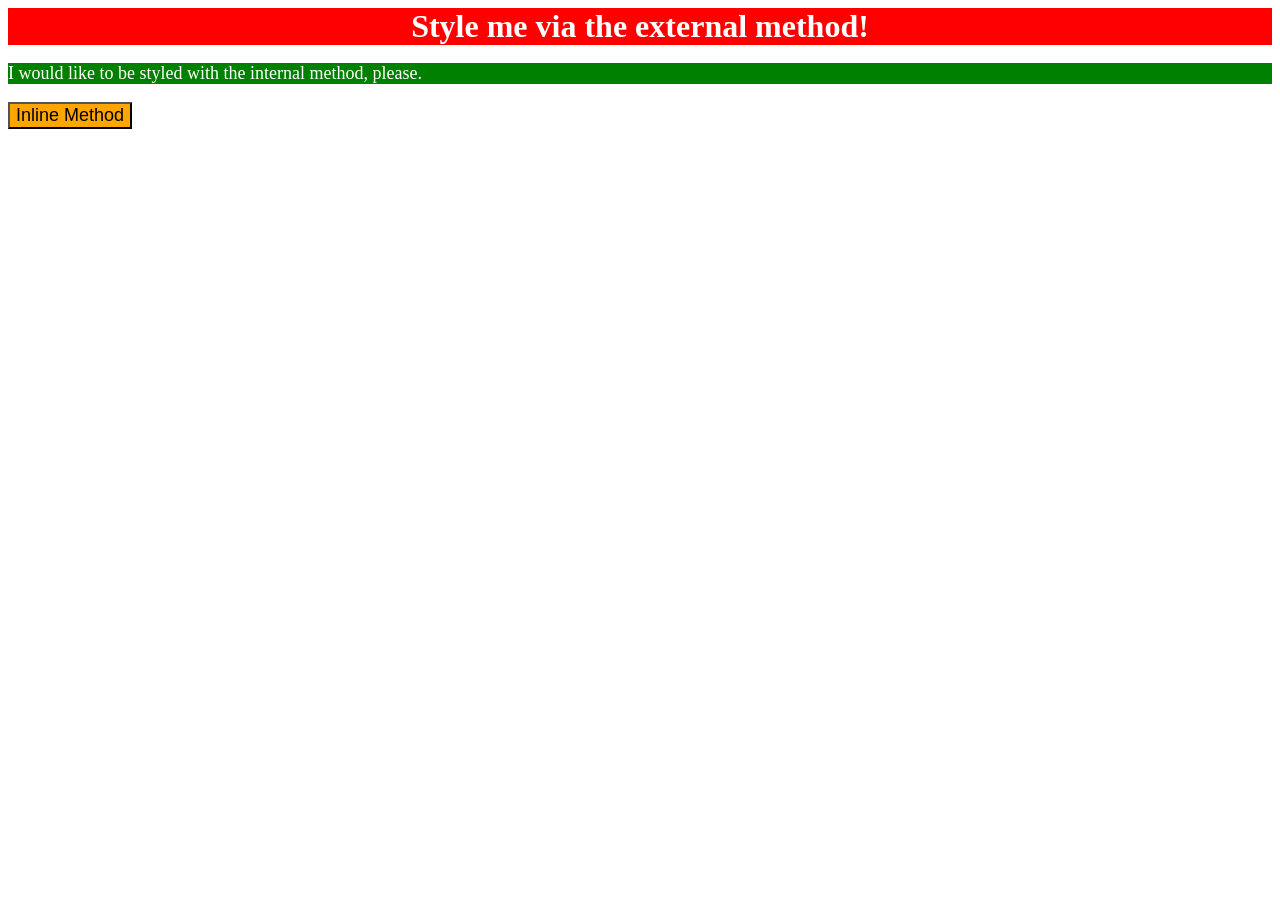
<file: foundations/intro-to-css/01-css-methods/index.html>
<!DOCTYPE html>
<html lang="en">
  <head>
    <meta charset="UTF-8">
    <meta http-equiv="X-UA-Compatible" content="IE=edge">
    <meta name="viewport" content="width=device-width, initial-scale=1.0">
    <title>Methods for Adding CSS</title>

    <link href="styles.css" rel="stylesheet">

    <style>
      p {
        background-color: green;
        color: white;
        font-size: 18px;
      }
    </style>
  </head>
  <body>
    <div>Style me via the external method!</div>
    <p>I would like to be styled with the internal method, please.</p>
    <button style="background-color:orange;font-size:18px">Inline Method</button>
  </body>
</html>
</file>
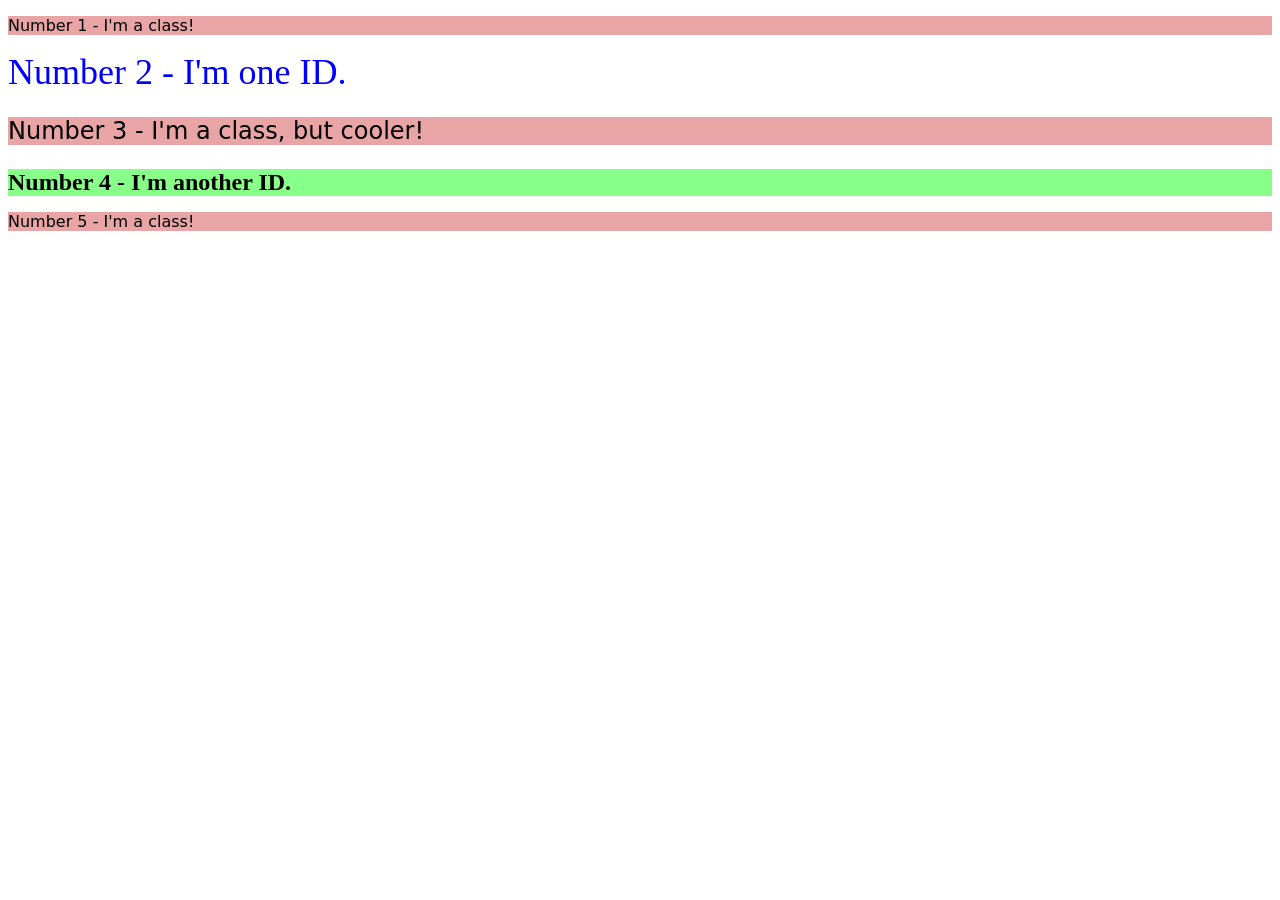
<file: foundations/intro-to-css/02-class-id-selectors/index.html>
<!DOCTYPE html>
<html lang="en">
  <head>
    <meta charset="UTF-8">
    <meta http-equiv="X-UA-Compatible" content="IE=edge">
    <meta name="viewport" content="width=device-width, initial-scale=1.0">
    <title>Class and ID Selectors</title>
    <link rel="stylesheet" href="style.css">
  </head>
  <body>
    <p class="num">Number 1 - I'm a class!</p>
    <div id="div1">Number 2 - I'm one ID.</div>
    <p class="num cool">Number 3 - I'm a class, but cooler!</p>
    <div id="div2">Number 4 - I'm another ID.</div>
    <p class="num">Number 5 - I'm a class!</p>
  </body>
</html>
</file>
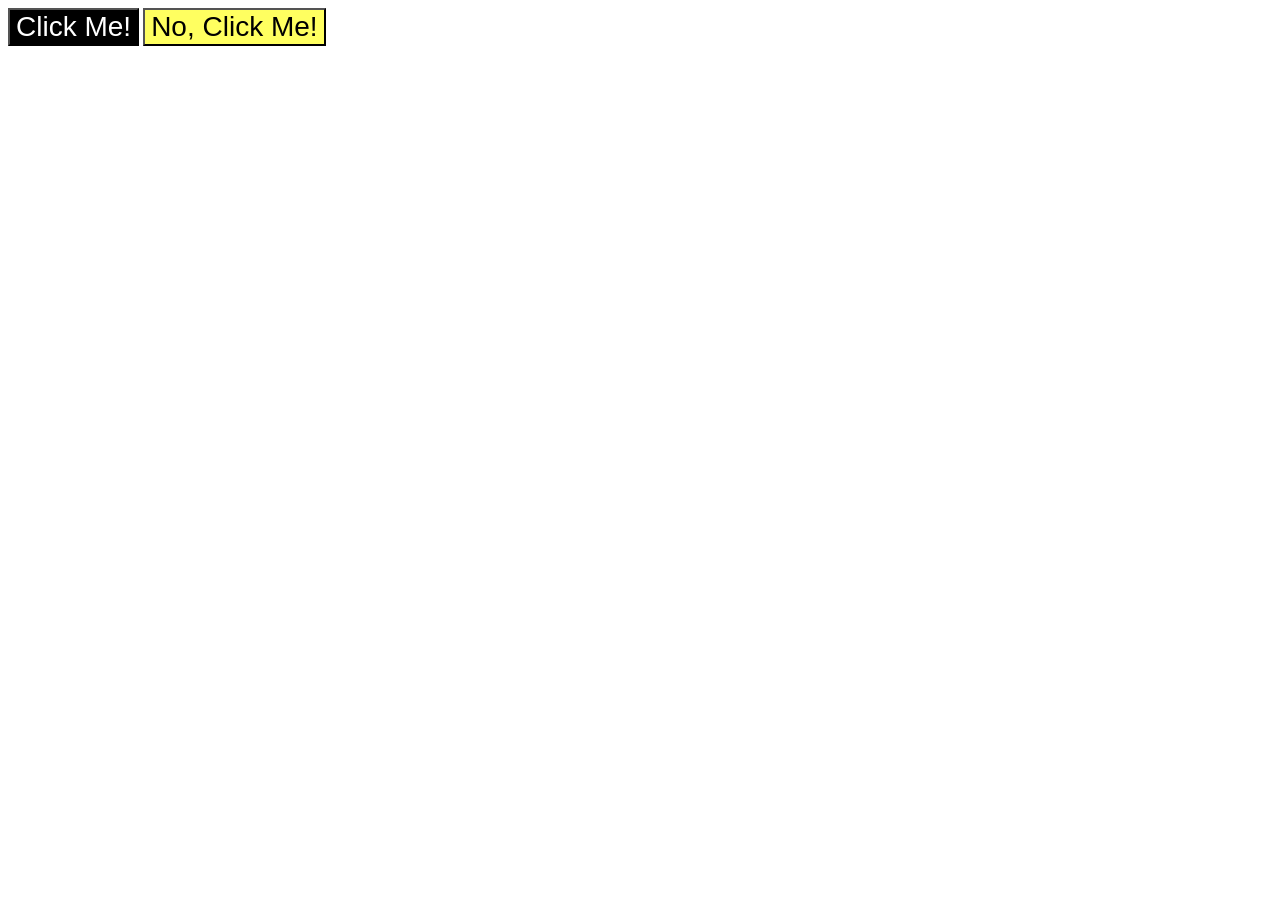
<file: foundations/intro-to-css/03-grouping-selectors/index.html>
<!DOCTYPE html>
<html lang="en">
  <head>
    <meta charset="UTF-8">
    <meta http-equiv="X-UA-Compatible" content="IE=edge">
    <meta name="viewport" content="width=device-width, initial-scale=1.0">
    <title>Grouping Selectors</title>
    <link rel="stylesheet" href="style.css">
  </head>
  <body>
    <button class="click1">Click Me!</button>
    <button class="click2">No, Click Me!</button>
  </body>
</html>
</file>
<file: foundations/intro-to-css/01-css-methods/styles.css>
div {
  background-color: red;
  color: white;
  font-size: 32px;
  text-align: center;
  font-weight: bold;
}
</file>
<file: foundations/intro-to-css/02-class-id-selectors/style.css>
/* Add CSS Styling */
.num {
  background-color: rgb(233,165,165);
  font-family: Verdana, "DejaVu Sans", sans-serif;
}

#div1 {
  color: rgb(0,0,255);
  font-size: 36px;
}

.cool {
  font-size: 24px;
}

#div2 {
  background-color: rgb(136,255,136);
  font-size: 24px;
  font-weight: bold;
}
</file>
<file: foundations/intro-to-css/03-grouping-selectors/style.css>
/* Add CSS Styling */
.click1,.click2 {
  font-size: 28px;
  font-family: Helvetica, 'Times New Roman', sans-serif;
}

.click1 {
  background-color: #000000;
  color: #fff;  
}

.click2 {
  background-color: #ffff60;
}
</file>
